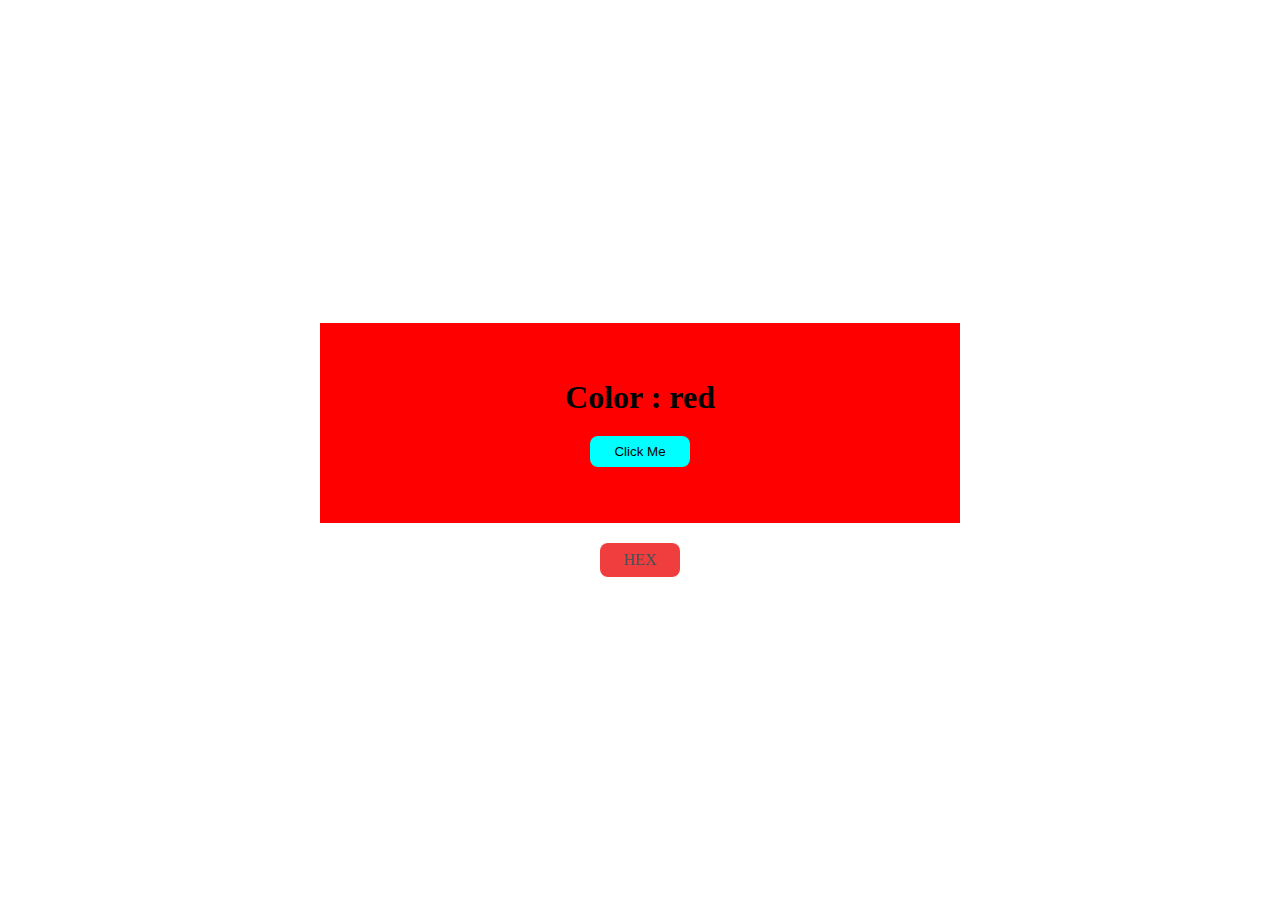
<file: index.html>
<!DOCTYPE html>
<html lang="en">
<head>
    <meta charset="UTF-8">
    <meta http-equiv="X-UA-Compatible" content="IE=edge">
    <meta name="viewport" content="width=device-width, initial-scale=1.0">
    <link rel="stylesheet" href="style.css" >
    <title>color flipper</title>
</head>
<body>
    <div class="container">
        <h1 id="randomcolor"></h1>
        <button class="button">Click Me</button>
    </div>
    <a href="hex.html" class="hex">HEX</a>
    <script src="index.js"></script>
</body>
</html>
</file>
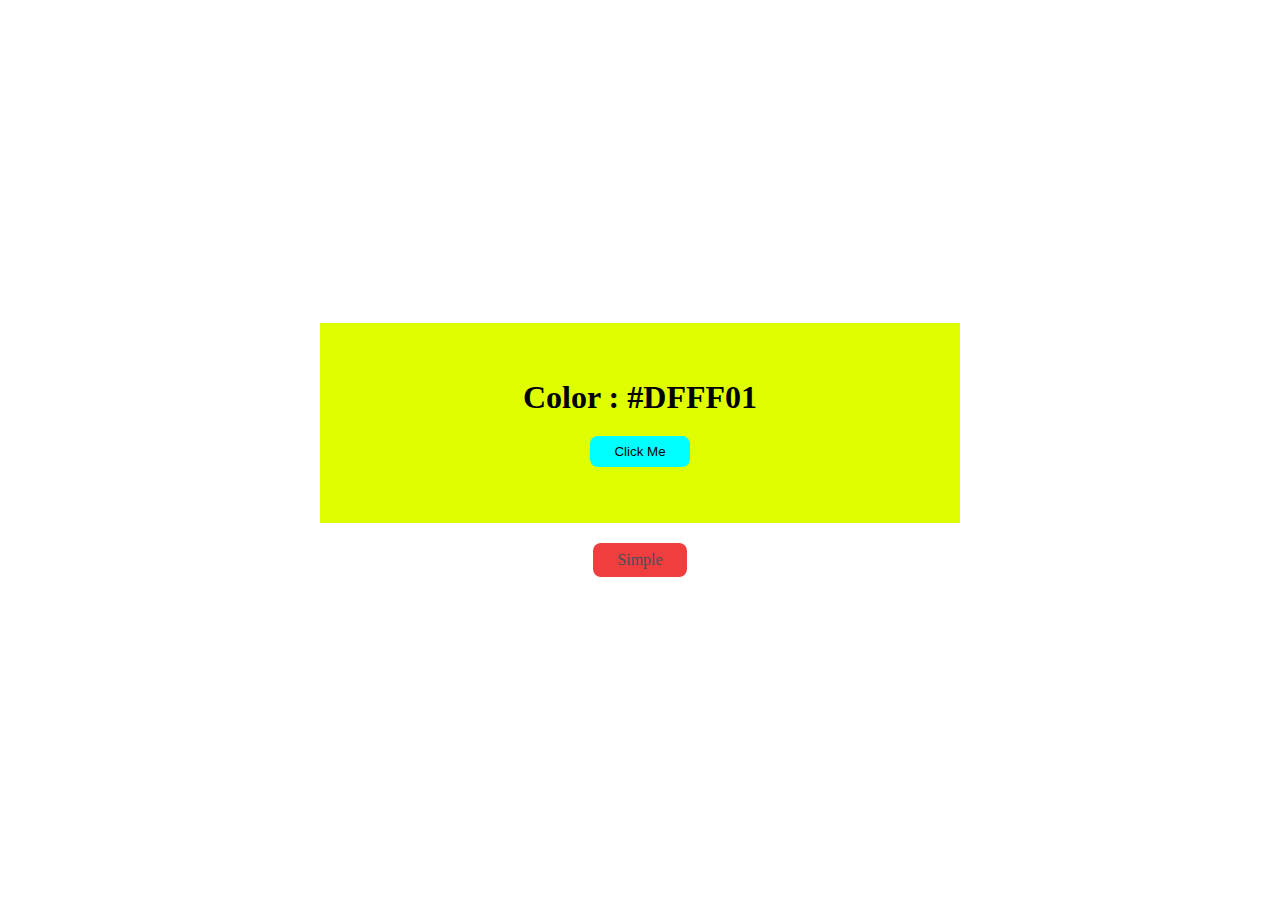
<file: hex.html>
<!DOCTYPE html>
<html lang="en">
<head>
    <meta charset="UTF-8">
    <meta http-equiv="X-UA-Compatible" content="IE=edge">
    <meta name="viewport" content="width=device-width, initial-scale=1.0">
    <link rel="stylesheet" href="appstyle.css" >
    <title>color flipper</title>
</head>
<body>
    <div class="container">
        <h1 id="randomcolor"></h1>
        <button class="button">Click Me</button>
    </div>
    <a href="index.html" class="hex">Simple</a>
    <script src="app.js"></script>
</body>
</html>
</file>
<file: style.css>
*{
    box-sizing: border-box;
    padding: 0;
    margin: 0;
}
body{
    height: 100vh;
    display: flex;
    justify-content: center;
    align-items: center;
    flex-direction: column;
}
.container{
    display: flex;
    justify-content: center;
    align-items: center;
    flex-direction: column;
    height: 200px;
    width: 50%;
    margin-bottom: 20px;
}

.button{
    margin-top: 20px;
    padding: 8px 24px;
    border: none;
    background-color: aqua;
    border-radius: 0.5rem;
}
.button:hover{
    cursor: pointer;
}
.hex{
    padding: 8px 24px;
    background-color: #f03e3e;
    border-radius: 0.5rem;
    display: block;
    text-decoration: none;
    color: #495057;
}
.hex:hover{
    background-color: #c92a2a;
    color:#212529 ;
}
</file>
<file: appstyle.css>
*{
    box-sizing: border-box;
    padding: 0;
    margin: 0;
}
body{
    height: 100vh;
    display: flex;
    justify-content: center;
    align-items: center;
    flex-direction: column;
}
.container{
    display: flex;
    justify-content: center;
    align-items: center;
    flex-direction: column;
    height: 200px;
    width: 50%;
    margin-bottom: 20px;
}

.button{
    margin-top: 20px;
    padding: 8px 24px;
    border: none;
    background-color: aqua;
    border-radius: 0.5rem;
}
.button:hover{
    cursor: pointer;
}
.hex{
    padding: 8px 24px;
    background-color: #f03e3e;
    border-radius: 0.5rem;
    display: block;
    text-decoration: none;
    color: #495057;
}
.hex:hover{
    background-color: #c92a2a;
    color:#212529 ;
}
</file>
